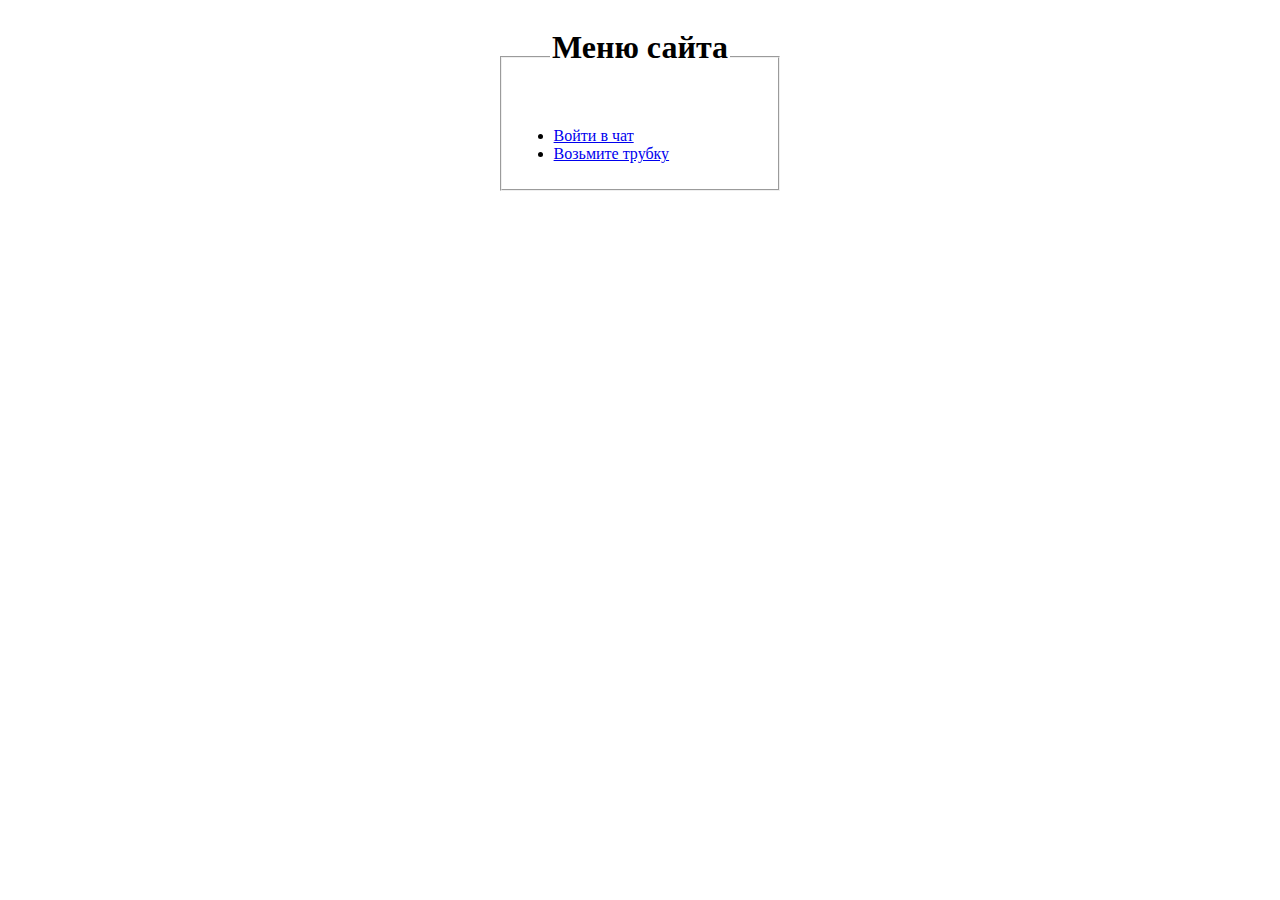
<file: web/index.html>
<!DOCTYPE html>
<html>
<head>
    <meta charset="UTF-8">
    <title>
        Это самый крутой сайт для самых крутых френдов
    </title>
</head>
<body>

<div align="center">
    <fieldset style="width: 20%; text-align: center;">
        <legend align="center"><h1> Меню сайта</h1><br></legend>
        <div align="left">
            <ul type="disk">
                <li><a href="authorization">Войти в чат</a></li>
                <li><a href="takeThePhone">Возьмите трубку</a></li>
            </ul>
        </div>
    </fieldset>
</div>


</body>
</html>
</file>
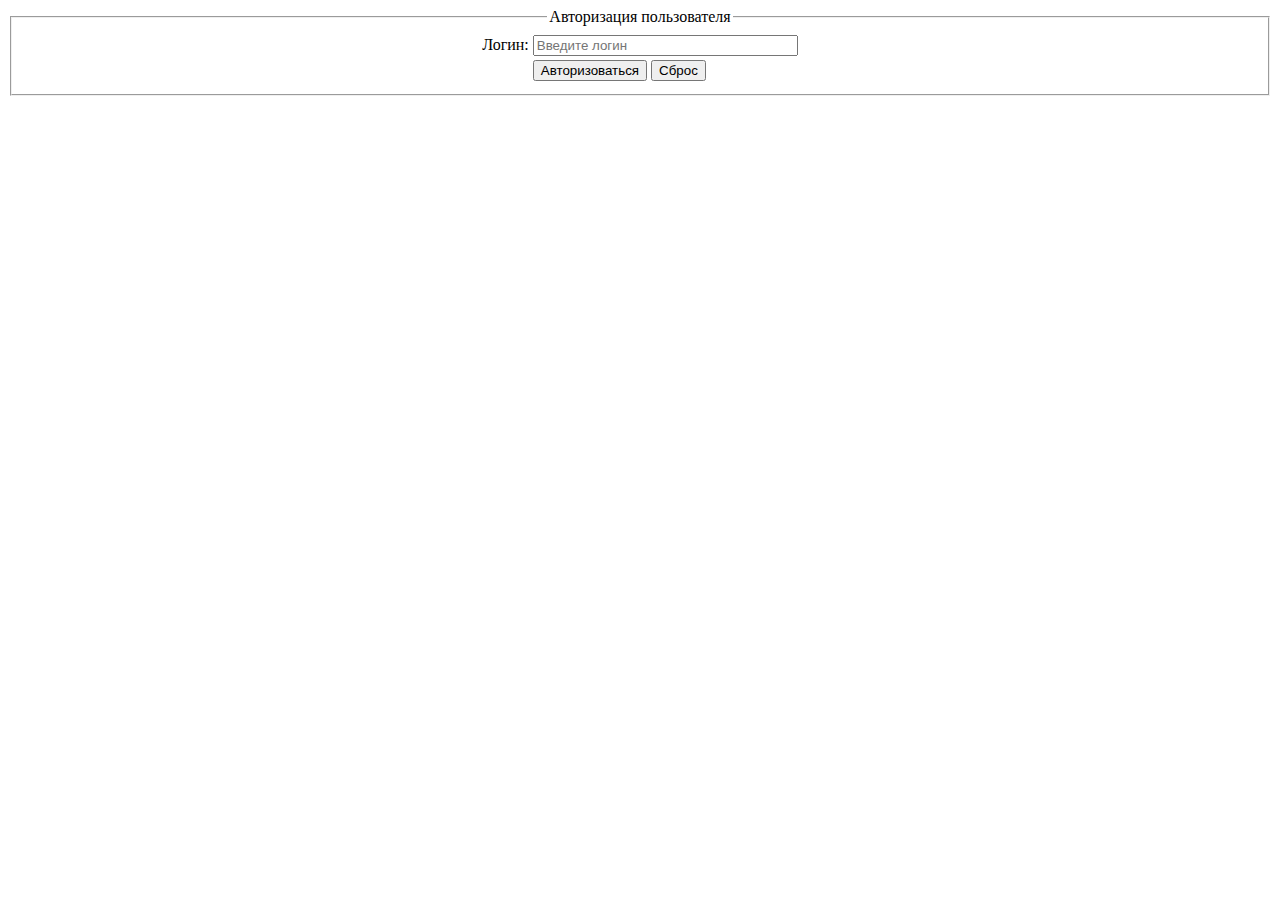
<file: web/authorization.html>
<!DOCTYPE html>
<html lang="en">
<head>
    <meta charset="windows-1251">
    <title>Add new user</title>
</head>
<body >
<div align="center">

    <fieldset>
        <legend align="center"> ����������� ������������</legend>
        <form action="/authorization" method='post'>
            <table>
                <tr>
                    <td> �����:</td>
                    <td><input type='text' name='login' size='30' minlength='6' maxlength='20'
                               placeholder='������� �����' required> </td>
                </tr>


                <tr>
                    <td></td>
                    <td><input type='submit' value='��������������'>
                    <input type='reset' value='�����'></td>
                </tr>
            </table>
        </form>

    </fieldset>
</div>

</body>
</html>
</file>
